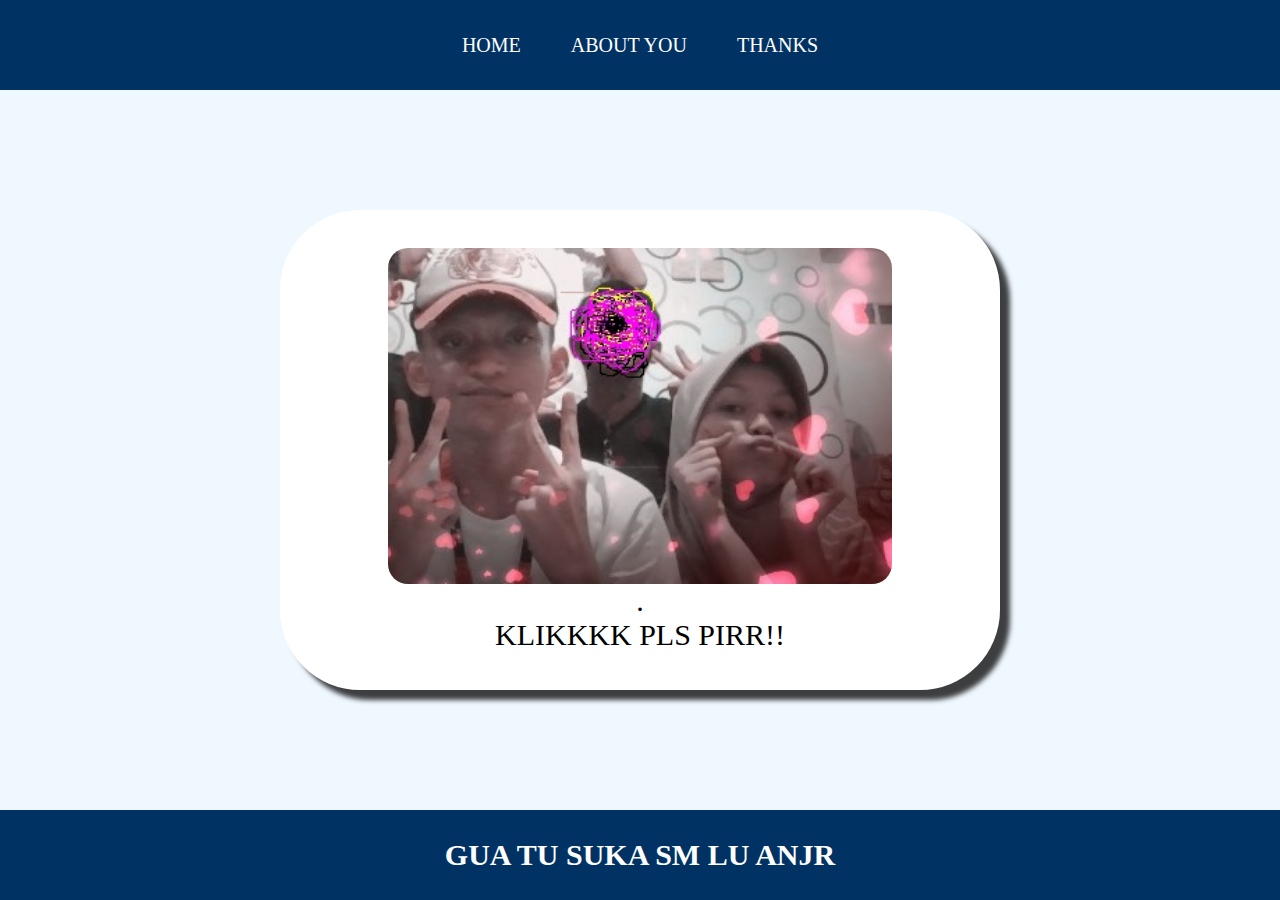
<file: index.html>
<html>
    <head><title>well well confess</title></head>
    <link rel="stylesheet" href="style.css">
    <body>
        <!-- NAVBAR -->
        <div class="container-navbar">
            <ul class="ul-navbar">
                <li class="li-navbar">
                    <a href="indeks.html" class="a-navbar">HOME</a>
                </li>
                <li class="li-navbar">
                    <a href="about u.html" class="a-navbar">ABOUT YOU</a>
                </li>
                <li class="li-navbar">
                    <a href="thanks.html" class="a-navbar">THANKS</a>
                </li>
            </ul>
        </div> 
        <!-- NAVBAR SELESAI -->

        <!-- CONTENT 1 -->
        <div class="container-content">
            <a href="https://bemygirlfriend.netlify.app/" class="a-content">
                <img src="WhatsApp Image 2025-10-05 at 00.33.28_c34a84e7.jpg" class="img-content"/>.
                <p>KLIKKKK PLS PIRR!!</p>
            </a>
        </div>
        <!-- CONTENT 1 END -->

        <!-- FOOTER -->
        <div class="container-footer">
            <h1 class="h1-content">GUA TU SUKA SM LU ANJR</h1>
        </div>
        <!-- FOOTER END -->
    </body>
</html>
</file>
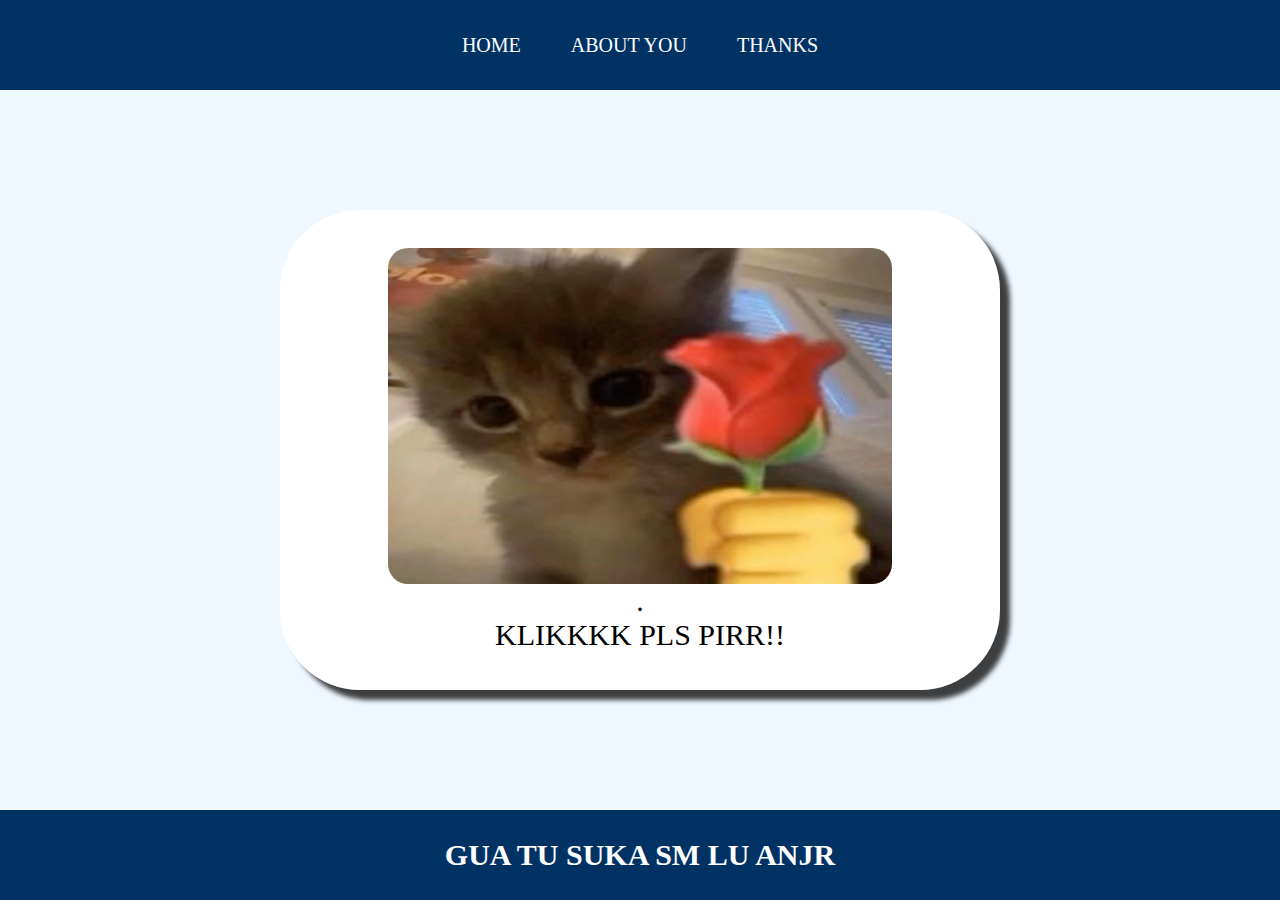
<file: about u.html>
<html>
    <head><title>well well confess</title></head>
    <link rel="stylesheet" href="style.css">
    <body>
        <!-- NAVBAR -->
        <div class="container-navbar">
            <ul class="ul-navbar">
                <li class="li-navbar">
                    <a href="indeks.html" class="a-navbar">HOME</a>
                </li>
                <li class="li-navbar">
                    <a href="about u.html" class="a-navbar">ABOUT YOU</a>
                </li>
                <li class="li-navbar">
                    <a href="thanks.html" class="a-navbar">THANKS</a>
                </li>
            </ul>
        </div> 
        <!-- NAVBAR SELESAI -->

        <!-- CONTENT 1 -->
        <div class="container-content">
            <a href="https://sendthesong.xyz/details/68e0e8fd17e1fe68ef0ae951" class="a-content">
                <img src="44a118a6-3178-4b6d-bea9-a0d06315ecbd.jpeg" class="img-content"/>.
                <p>KLIKKKK PLS PIRR!!</p>
            </a>
        </div>
        <!-- CONTENT 1 END -->

        <!-- FOOTER -->
        <div class="container-footer">
            <h1 class="h1-content">GUA TU SUKA SM LU ANJR</h1>
        </div>
        <!-- FOOTER END -->
    </body>
</html>
</file>
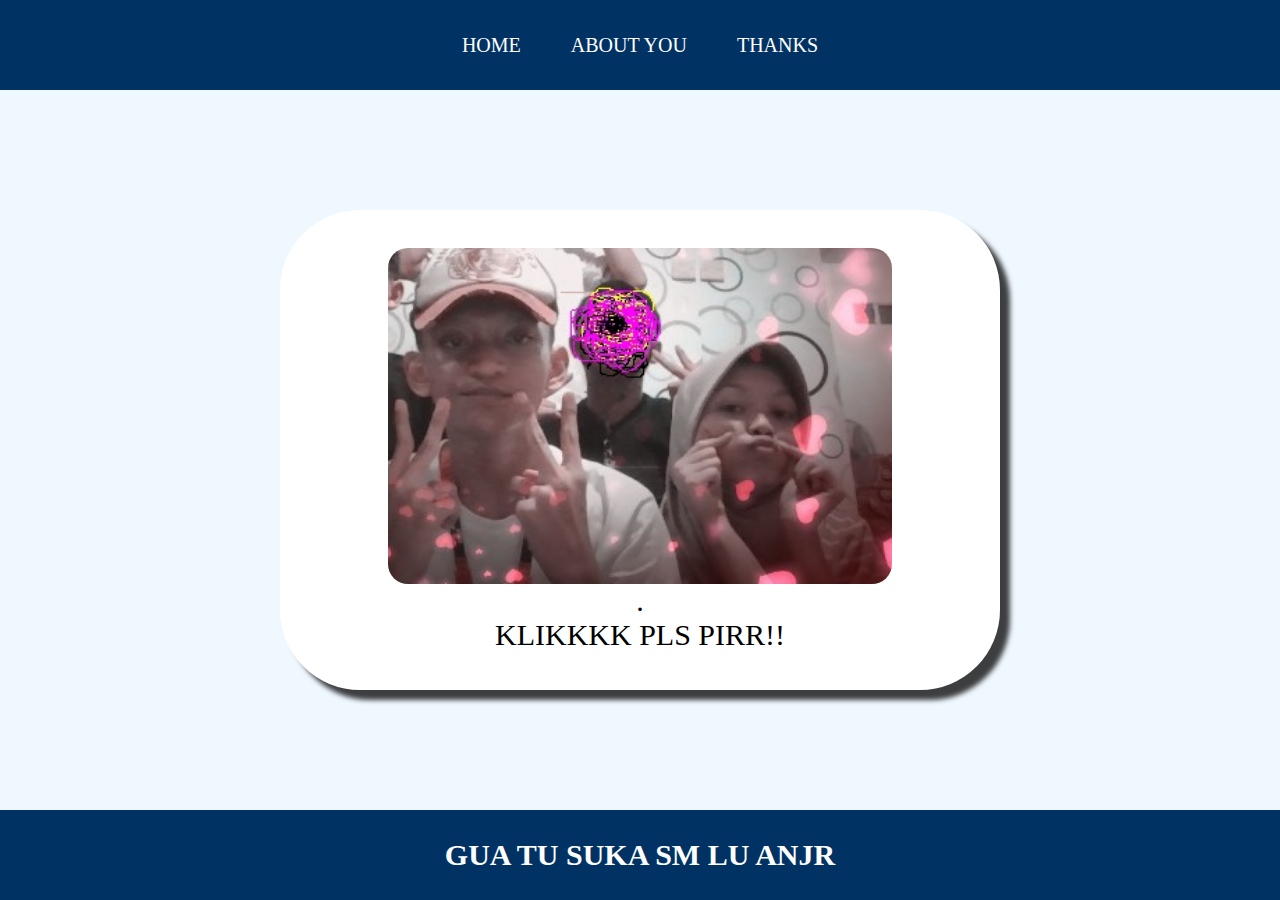
<file: indeks.html>
<html>
    <head><title>well well confess</title></head>
    <link rel="stylesheet" href="style.css">
    <body>
        <!-- NAVBAR -->
        <div class="container-navbar">
            <ul class="ul-navbar">
                <li class="li-navbar">
                    <a href="indeks.html" class="a-navbar">HOME</a>
                </li>
                <li class="li-navbar">
                    <a href="about u.html" class="a-navbar">ABOUT YOU</a>
                </li>
                <li class="li-navbar">
                    <a href="thanks.html" class="a-navbar">THANKS</a>
                </li>
            </ul>
        </div> 
        <!-- NAVBAR SELESAI -->

        <!-- CONTENT 1 -->
        <div class="container-content">
            <a href="https://bemygirlfriend.netlify.app/" class="a-content">
                <img src="WhatsApp Image 2025-10-05 at 00.33.28_c34a84e7.jpg" class="img-content"/>.
                <p>KLIKKKK PLS PIRR!!</p>
            </a>
        </div>
        <!-- CONTENT 1 END -->

        <!-- FOOTER -->
        <div class="container-footer">
            <h1 class="h1-content">GUA TU SUKA SM LU ANJR</h1>
        </div>
        <!-- FOOTER END -->
    </body>
</html>
</file>
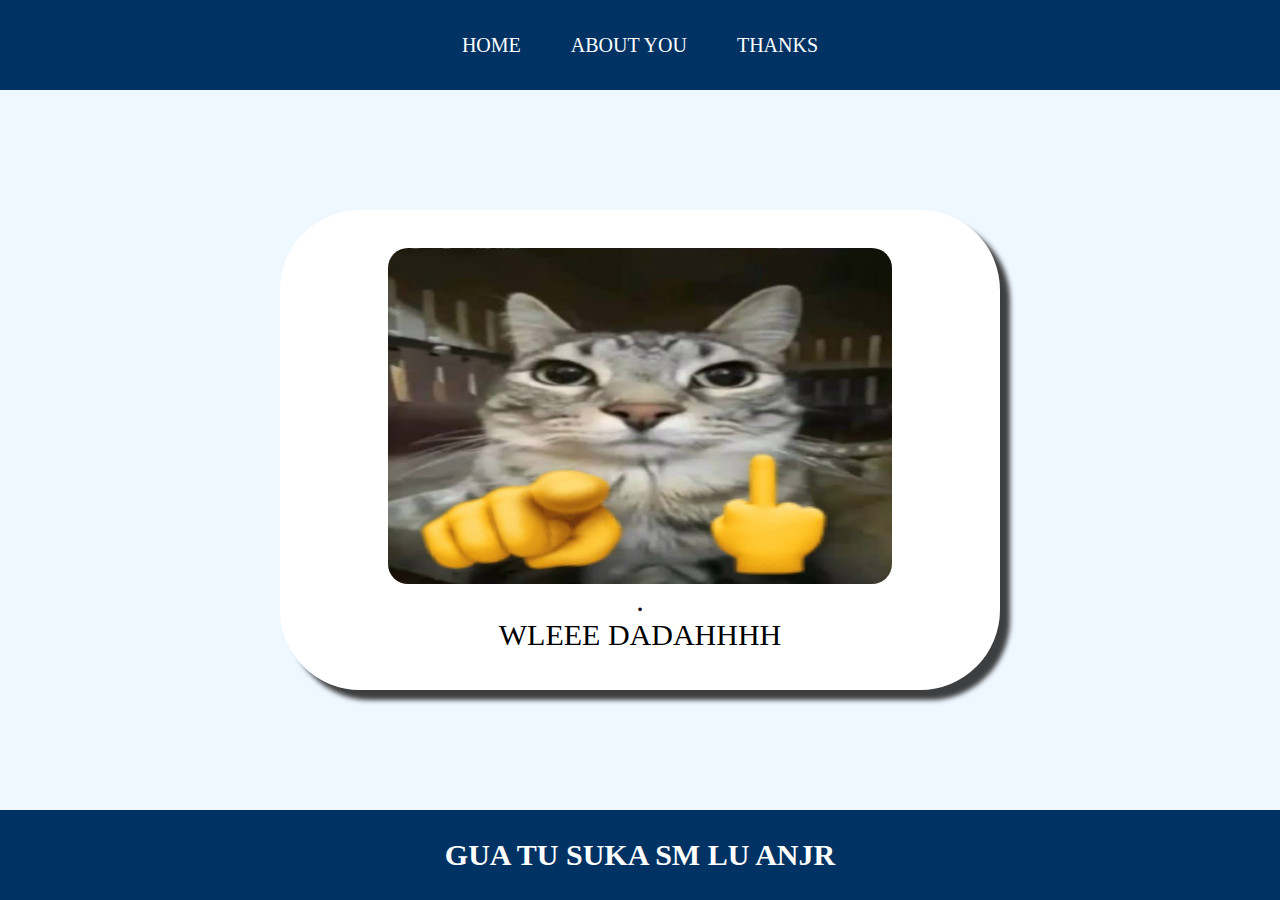
<file: thanks.html>
<html>
    <head><title>well well confess</title></head>
    <link rel="stylesheet" href="style.css">
    <body>
        <!-- NAVBAR -->
        <div class="container-navbar">
            <ul class="ul-navbar">
                <li class="li-navbar">
                    <a href="indeks.html" class="a-navbar">HOME</a>
                </li>
                <li class="li-navbar">
                    <a href="about u.html" class="a-navbar">ABOUT YOU</a>
                </li>
                <li class="li-navbar">
                    <a href="thanks.html" class="a-navbar">THANKS</a>
                </li>
            </ul>
        </div> 
        <!-- NAVBAR SELESAI -->

        <!-- CONTENT 1 -->
        <div class="container-content">
            <a href="https://www.instagram.com/p/DOvjuz6j2t1/" class="a-content">
                <img src="8382da2b-9702-47db-bcae-cb4b2409a105.jpeg" class="img-content"/>.
                <p>WLEEE DADAHHHH</p>
            </a>
        </div>
        <!-- CONTENT 1 END -->

        <!-- FOOTER -->
        <div class="container-footer">
            <h1 class="h1-content">GUA TU SUKA SM LU ANJR</h1>
        </div>
        <!-- FOOTER END -->
    </body>
</html>
</file>
<file: style.css>
*,
html {
    padding: 0;
    margin: 0;
}
body {
background-color:aliceblue;
}

.container-navbar {
    background-color: rgb(0, 50, 100);
    display: flex;
    justify-content: center;
    align-items: center;
    width: 100%;
    height: 10vh;

}

.ul-navbar {
    height: 100px;
    display: flex;
    justify-content: center;
    align-items: center;
}

.li-navbar {
    list-style-type: none;
    padding: 20px;
    color: white;
    margin: 5px;
    font-size: 20;
}

.a-navbar {
    color: white;
    text-decoration: none;
}

.li-navbar:hover {
    background-color: darkcyan;
    transition: .5s ease-in-out;
    border-radius: 8px;
}

.container-content {
    height: 80vh;
    display: flex;
    justify-content: center;
    align-items: center;
}

.a-content {
    background-color: white;
    color: black;
    text-decoration: none;
    font-size: 30px;
    width: 720px;
    height: 480px;
    display: flex;
    flex-direction: column;
    justify-content: center;
    align-items: center;
    border-radius: 80px;
    box-shadow: 10px 10px 5px 0px rgba(0,0,0,0.75);
-webkit-box-shadow: 10px 10px 5px 0px rgba(0,0,0,0.75);
-moz-box-shadow: 10px 10px 5px 0px rgba(0,0,0,0.75);
}

.img-content {
width: 70%;
height: 70%;
border-radius: 20px    
}

.container-footer {
    background-color: rgb(0, 50, 100);
    display: flex;
    justify-content: center;
    align-items: center;
    height: 10vh;
}

.h1-content {
    font-size: 30px;
    color: white;
}
</file>
